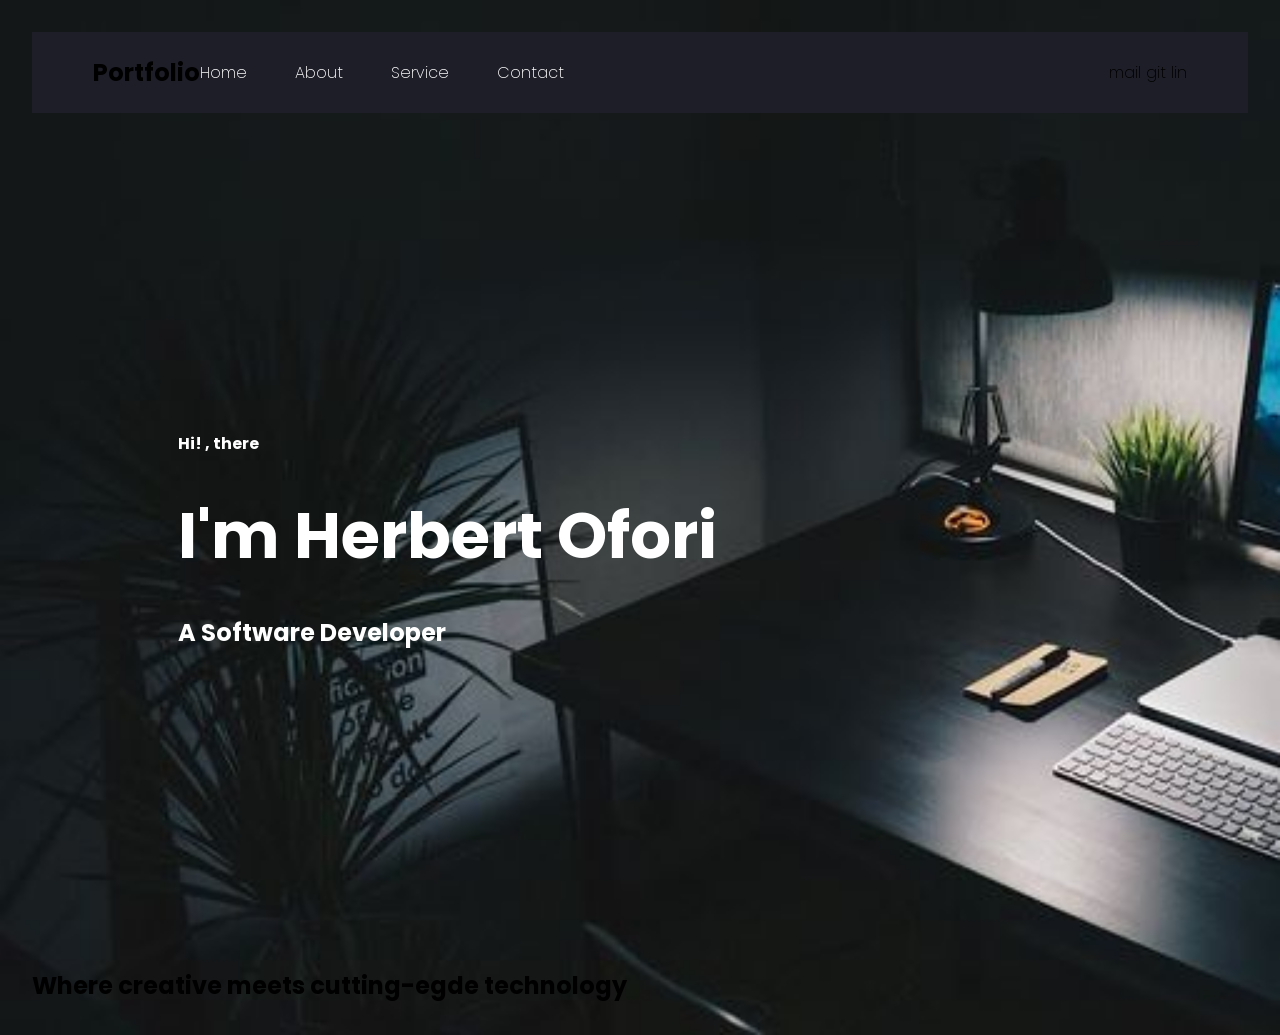
<file: portfolio.html>
<!DOCTYPE html>
<html lang="en">
<head>
    <meta charset="UTF-8">
    <meta name="viewport" content="width=device-width, initial-scale=1.0">
    <title>Portfolio</title>
    <link rel="stylesheet" href="./portcss/portforlio.css">
</head>
<body>
    <!--
        hero section of my landing page
    -->
        <div id="hero">
            <header>
                <nav class="menu">
                    <span class="logo">
                        <h2>Portfolio</h2>
                    </span>
                    <ol>
                        <li><a href="#">Home</a></li>
                        <li><a href="#">About</a></li>
                        <li><a href="#">Service</a></li>
                        <li><a href="#">Contact</a></li>
                    </ol>
                    <span class="icon">
                        mail
                        git
                        lin
                    </span>
                </nav>
            </header>
            <div class="downSect">
                <span class="text">
                    <h4>Hi! , there</h4>
                    <h1>I'm Herbert <span>Ofori</span></h1>
                    <h2>A <span>Software</span> Developer</h2>
                </span>
                <div class="Ai">
                    <h2>
                        Where creative meets 
                        cutting-egde technology
                    </h2>
                </div>
            </div>
        </div>
</body>
</html>
</file>
<file: portcss/portforlio.css>
@import url('https://fonts.googleapis.com/css2?family=Bricolage+Grotesque:opsz,wght@12..96,200..800&family=Coiny&family=Google+Sans:ital,opsz,wght@0,17..18,400..700;1,17..18,400..700&family=Mulish:ital,wght@0,200..1000;1,200..1000&family=Outfit:wght@100..900&family=Playfair+Display:ital,wght@0,400..900;1,400..900&family=Poppins:ital,wght@0,100;0,200;0,300;0,400;0,500;0,600;0,700;0,800;0,900;1,100;1,200;1,300;1,400;1,500;1,600;1,700;1,800;1,900&family=Quicksand:wght@300..700&family=Roboto:ital,wght@0,100..900;1,100..900&display=swap');
/*global styling for css*/
*{
    padding: 0;
    margin: 0;
    box-sizing: border-box;
}
html{
    font-family: "Poppins", sans-serif;
    font-weight: 200;
    font-style: normal;
    scroll-behavior: smooth;
}
/*hero section css*/
/*nav bar*/
header{
    background-color: rgb(30, 30, 41);
    position: sticky;
    top: 0;
    z-index: 10;
}
.menu{
    display: flex;
    justify-content: space-between;
    max-width: 90%;
    margin: auto;
    flex-wrap: wrap;
    align-items: center;
    min-height: 9vh;
    ol{
        flex: 1 1 16rem;
        display: flex;
        gap: 3rem;
        list-style: none;
    }
    a{
        color: white;
        text-decoration: none;
        font-weight: 200;
        transition: all 0.8s ease;
    }
    a:hover{
        color: rgb(107, 107, 250);
        font-weight: 500;
    }
    .icon{
        display: flex;
        justify-content: end;
        flex: 1 1 16rem;
        gap: 1em;
        i{
            color: white;
            transition: all 0.8s ease;
            font-size: 1rem;
        }
        i:hover{
            transform: scale(1.04);
        }
    }
}
/*css styling for my hero page*/
#hero{
    width: 100%;
    background-image: url(../imagePort/hero.jpg);
    background-repeat: no-repeat;
    background-position: 0 0;
    min-height: 100vh;
    background-size: cover;
    padding: 2rem;
}
.text{
    width: 80%;
    margin: auto;
    color: white;
    display: flex;
    flex-direction: column;
    gap: 2rem;
    justify-content: center;
    min-height: 95vh;
    padding-left: 1.5rem;
    h1{
        font-size: 4rem;
    }
    button{
        background-color: transparent;
        padding: 0.5rem;
        color: white;
        width: 13rem;
        border-radius: 0.5rem;
        border: 1px white solid;
        transition: all 0.8s ease;
    }
    button:hover{
        background-color: rgba(255, 255, 255, 0.199);
        transform: scale(1.02);
    }
 }
.butt{
    display: flex;
    gap: 1rem;
}
/*media screen for mobile responsiveness*/
/*oppo a9*/
@media(max-width:400px){
    .menu{
        ol{
            display: flex;
            justify-content: space-between;
        }
        .icon{
            display: flex;
            justify-content: center;
        }
    }
    .text{
        text-align: center;
    }
}
/*samsung s20 ultra*/
@media(max-width:412px){
    .menu{
        ol{
            display: flex;
            justify-content: space-between;
        }
        .icon{
            display: flex;
            justify-content: center;
        }
    }
    .text{
        text-align: center;
    }
}
/*iphone xr*/
@media(max-width:420px){
    .menu{
        ol{
            display: flex;
            justify-content: space-between;
        }
        .icon{
            display: flex;
            justify-content: center;
        }
    }
    .text{
        text-align: center;
    }
}
@media(max-width:400px){
    .menu{
        ol{
            display: flex;
            justify-content: space-between;
        }
        .icon{
            display: flex;
            justify-content: center;
        }
    }
    .text{
        text-align: center;
    }
}
@media(max-width:540px){
    .menu{
        ol{
            display: flex;
            justify-content: space-between;
        }
        .icon{
            display: flex;
            justify-content: center;
        }
    }
    .text{
        text-align: center;
    }
}
@media(max-width:400px){
    .menu{
        ol{
            display: flex;
            justify-content: space-between;
        }
        .icon{
            display: flex;
            justify-content: center;
        }
    }
    .text{
        text-align: center;
    }
    /*media screen for z fold*/
}
@media(max-width:344px){
    .menu{
        ol{
            display: flex;
            justify-content: space-between;
        }
        .icon{
            display: flex;
            justify-content: center;
        }
    }
    .text{
        text-align: center;
    }
}
/*media screen for ipad*/
@media(max-width:768px){
    .menu{
        ol{
            display: flex;
            justify-content: space-between;
        }
        .icon{
            display: flex;
            justify-content: center;
        }
    }
    .text{
        text-align: center;
    }
 
}
#aboutSect{
    min-height: 100vh;
    background-color: black;
    padding: 2rem 0rem;
    width: 100%;
}
#about{
    display: flex;
    flex-direction: column;
    width: 90%;
    margin: auto;
    color: white;
    gap: 2rem;

}
.aboutImage{
    flex: 1 1 10rem;
    padding-left: 1rem;
    img{
        width: 16rem;
    }
}
.aboutText{
    display: flex;
    flex-direction: column;
    gap: 0.5rem;
    flex: 1 1 16rem;
}
.imageText{
    display: flex;
    align-items: center;
    width:80% ;
    margin: auto;
    flex-wrap: wrap;
}
.title{
    display: flex;
    justify-content: center;
    align-items: center;
    position: relative;
    padding-top: 2rem;
    h1{
        position: absolute;
        font-size: 4rem;
        letter-spacing: -0.2rem;
        color: rgba(255, 255, 255, 0.24);
        font-weight: bold;
    }
    h4{
        color: orangered;
        z-index: 2;
        letter-spacing: 0.4rem;
        font-weight: 900;
        
    }
}
.top{
    display: flex;
    flex-direction: column;
    gap: 2rem;
    button{
        padding: 0.5rem;
        border-radius: 0.5rem;
        transition: all 0.8s ease;
    }
    button:hover{
        background-color:rgba(255, 255, 255, 0.199) ;
    }
    span{
        display: flex;
        gap: 1.5rem;
    }
}
.first{
    background-color: transparent;
    border: 1px white solid;
    color: white;
}
.butt1{
    border: transparent solid 1px;
}
.down{
    display: flex;
    gap: 1rem;
    min-height: 20vh;
    flex-wrap: wrap;
    div{
        display: flex;
        flex: 1 1 5rem;
        background-color:rgba(255, 255, 255, 0.034) ;
        justify-content: center;
        align-items: center;
        box-shadow: 2px 2px 2px rgba(255, 255, 255, 0.151);
        transition: all 0.8s ease;
        i{
            font-size: 3rem;
        }
    }
    div:hover{
        transform: scale(1.02);
    }
}
/*css styling for experience section*/
#skills{
    background-color:rgba(26, 18, 18, 0.459);
    min-height: 40vh;
}
.experience{
    display: flex;
    flex-direction: column;
    gap: 2rem;
    width: 80%;
    margin: auto;
    padding-bottom: 2rem;
}
/*css styling for bars*/
.bars{
    display: flex;
    flex-direction: column;
    gap: 1.2rem;
    width: 50%;
    margin: auto;
    span{
        display: flex;
        flex-direction: column;
        gap: 0.2rem;
    }
}
.mamaBar{
    background-color: white;    
    height: 0.4rem;
    border-radius: 4rem;
}
.colorbar{
    background-color:orangered;
    height: 100%;
    border-radius: 4rem;
}
.colorbar:hover{
    border-radius: 4rem 4rem 0rem 4rem;
}
.javas{
    width: 80%;
}
.htmlBro{
    width: 85%;
}
.cssMan{
    width: 50%;
}
.figma{
    width: 70%;
}
#myServices{
    background-color: black;
    min-height: 60vh;
    width: 100%;
    padding-bottom: 2rem;
}
.serve{
    width: 80%;
    margin: auto;
    display: flex;
    flex-direction: column;
    color: orangered;
    gap: 2rem;
    button{
        padding: 0.5rem;
        border-radius: 0.5rem;
        border: 1px solid white;
    }
        button:hover{
        background-color:rgba(255, 255, 255, 0.199) ;
    }
}
.cards{
    display: flex;
    flex-wrap: wrap;
    gap: 1rem;
}
.card{
    display: flex;
    gap: 0.5rem;
    flex-direction: column;
    flex: 1 1 20rem;
    background-color: rgba(255, 255, 255, 0.055);
    box-shadow: 2px 2px 2px  rgba(255, 166, 0, 0.11);
    padding: 1rem;
    border-radius: 1rem;
    transition: all 1s ease;
    i{
        font-size: 1.3rem;
        background-color: rgba(255, 166, 0, 0.068);
        padding: 1rem;
        width: 20%;
        border-radius: 1rem;
    }
    h3{
        color: white;
    }
    p{
        width: 90%;
    }
}
.card:hover{
    transform: scale(1.03);
}
.buttAss{
    background-color: transparent;
    color: white;
    border: 1px solid white;
}
.buttson{
    display: flex;
    justify-content: center;
    gap: 1rem;
}
</file>
